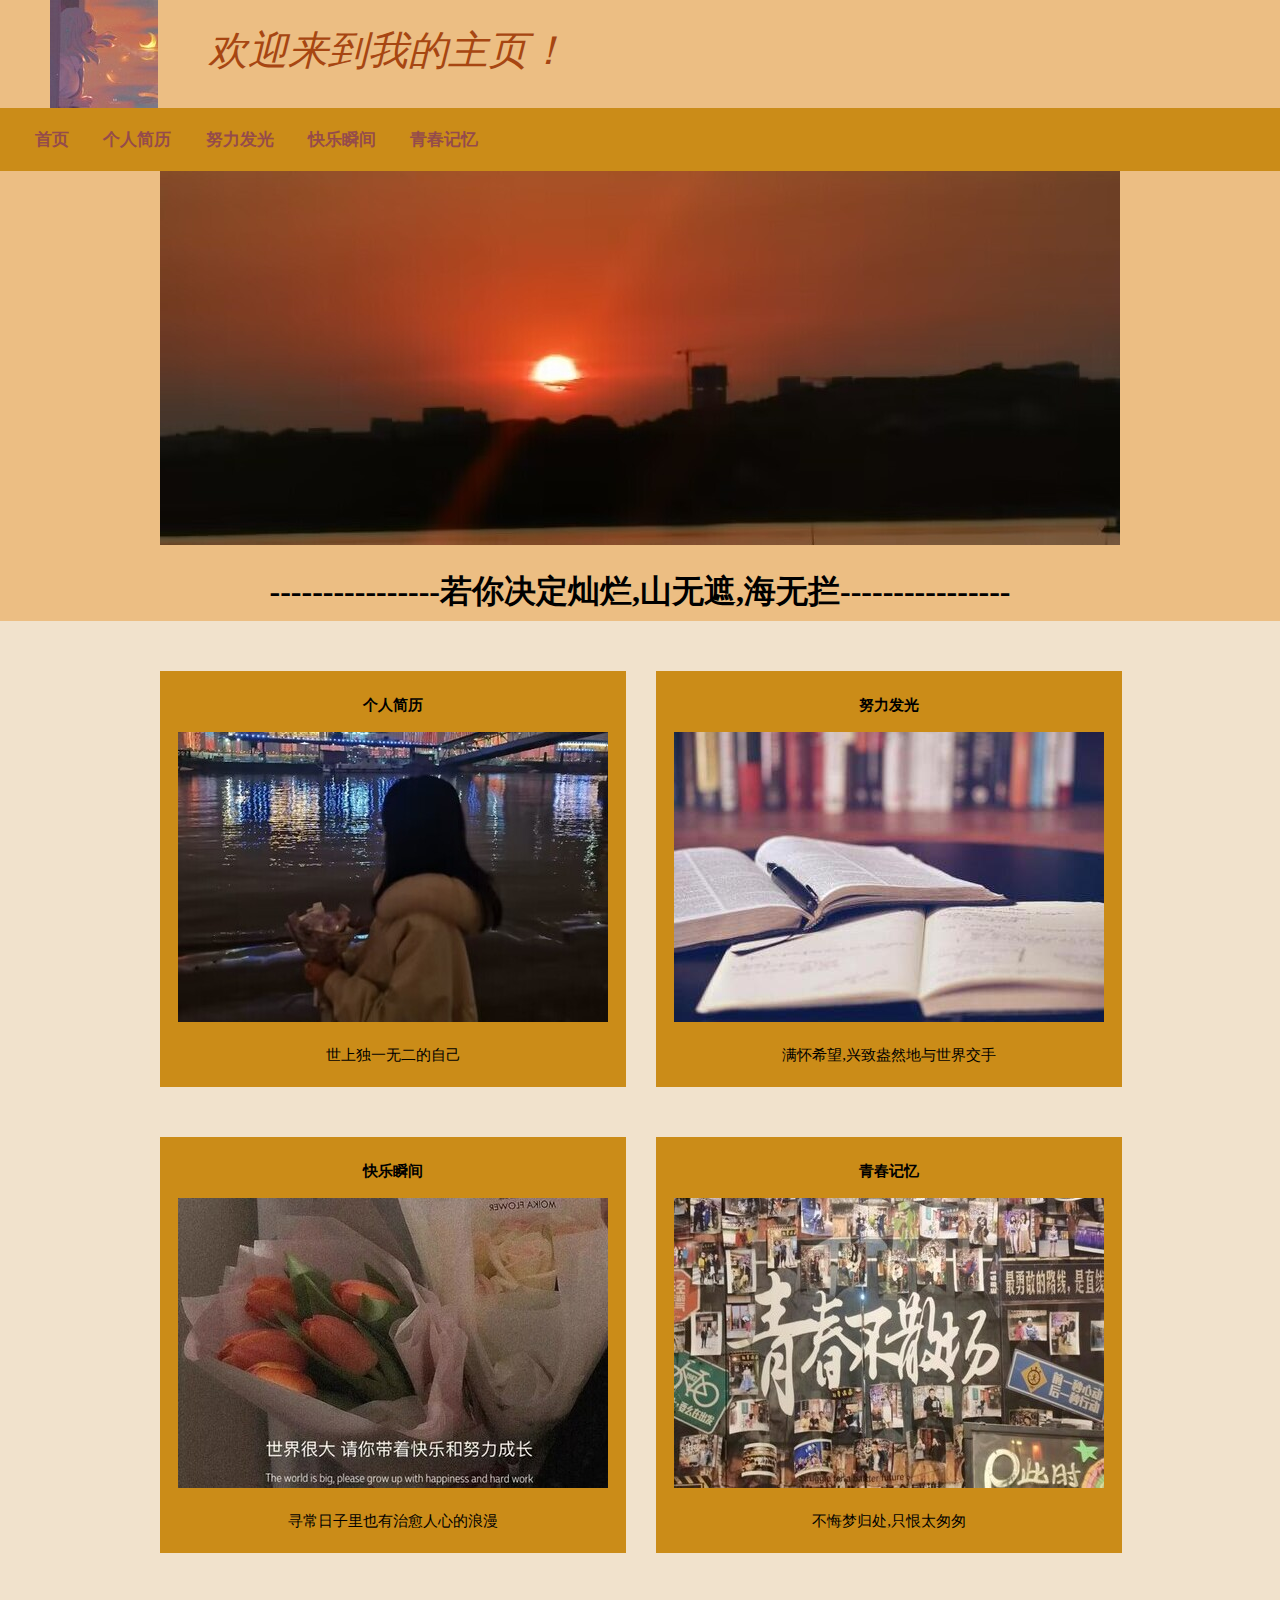
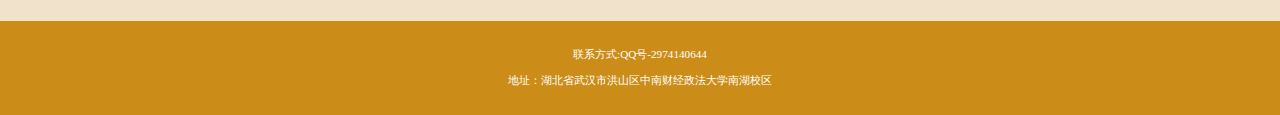
<file: index.html>
<!DOCTYPE html>
<html lang="en">
<head>
    <meta charset="UTF-8">
    <meta http-equiv="X-UA-Compatible" content="IE=edge">
    <meta name="viewport" content="width=device-width, initial-scale=1.0">
    <title>首页</title>
    <link rel="stylesheet" href="./css/index.css">
</head>

<body>
    <!-- header页眉区 -->
    <header class="top">
        <!-- headerion类为页眉区的图片类 -->
        <div class="headerion">
            <img src="./images/headerion.jpg" alt="页眉区图片">
        </div>    
        <span>欢迎来到我的主页！</span>  
    </header>
    <!-- end of header -->

    <!-- nav导航区，选用列表装入,五个列表项 -->
    <nav>
        <ul>
            <li><a href="./index.html">首页</a></li>
            <li><a href="./html/introduce.html">个人简历</a></li>
            <li><a href="./html/shine.html">努力发光</a></li>
            <li><a href="./html/happy.html">快乐瞬间</a></li>
            <li><a href="./html/youth.html">青春记忆</a></li>
        </ul>
    </nav>
    <!-- end of nav -->

    <!-- 主体内容区,采用凝胶布局 -->
    <!-- 分为上下两个内容区，container_1和container_2 -->
    <!-- 1号内容区container_1 -->
    <div id="container_1">
        <div class="inner">
            <img src="./images/container_1.jpg" alt="1">
            <h1>----------------若你决定灿烂,山无遮,海无拦----------------</h1>
        </div>
    </div>
    <!-- end of container_1 -->
    <!-- 2号内容区container_2 -->
    <!-- container_2中分为四个部分 -->
    <div id="container_2">
        <!-- inner类用来放置内容，内容区宽度固定，居中 -->
        <div class="inner">  
            <div id="cont_2_1">
                <p style="font-weight: bold;">个人简历</p>
                <a href="./html/introduce.html" target="_blank">
                    <img src="./images/个人简介主页.jpg" alt="3">
                </a>
                <p>世上独一无二的自己</p>
            </div>
            <div id="cont_2_2">
                <p style="font-weight: bold;">努力发光</p>
                <a href="./html/shine.html" target="_blank">
                    <img src="./images/努力发光主页.jpg" alt="3">
                </a>
                <p>满怀希望,兴致盎然地与世界交手</p>
            </div>
            <div id="cont_2_3">
                <p style="font-weight: bold;">快乐瞬间</p>
                <a href="./html/happy.html" target="_blank">
                    <img src="./images/快乐瞬间主页.jpg" alt="3">
                </a>
                <p>寻常日子里也有治愈人心的浪漫</p>
            </div>
            <div id="cont_2_4">
                <p style="font-weight: bold;">青春记忆</p>
                    <a href="./html/youth.html" target="_blank">
                <img src="./images/青春记忆主页.jpg" alt="3">
                </a>
                <p>不悔梦归处,只恨太匆匆</p>
            </div>
        </div>
    </div>
    <!-- end of container_2 -->

    <!-- footer页脚区 -->
    <footer>
        <div class="inner">
            <p>联系方式:QQ号-2974140644</p>
            <p>地址：湖北省武汉市洪山区中南财经政法大学南湖校区</p>
        </div>
    </footer>
    <!-- end of footer -->
</body>
 
</html>
</file>
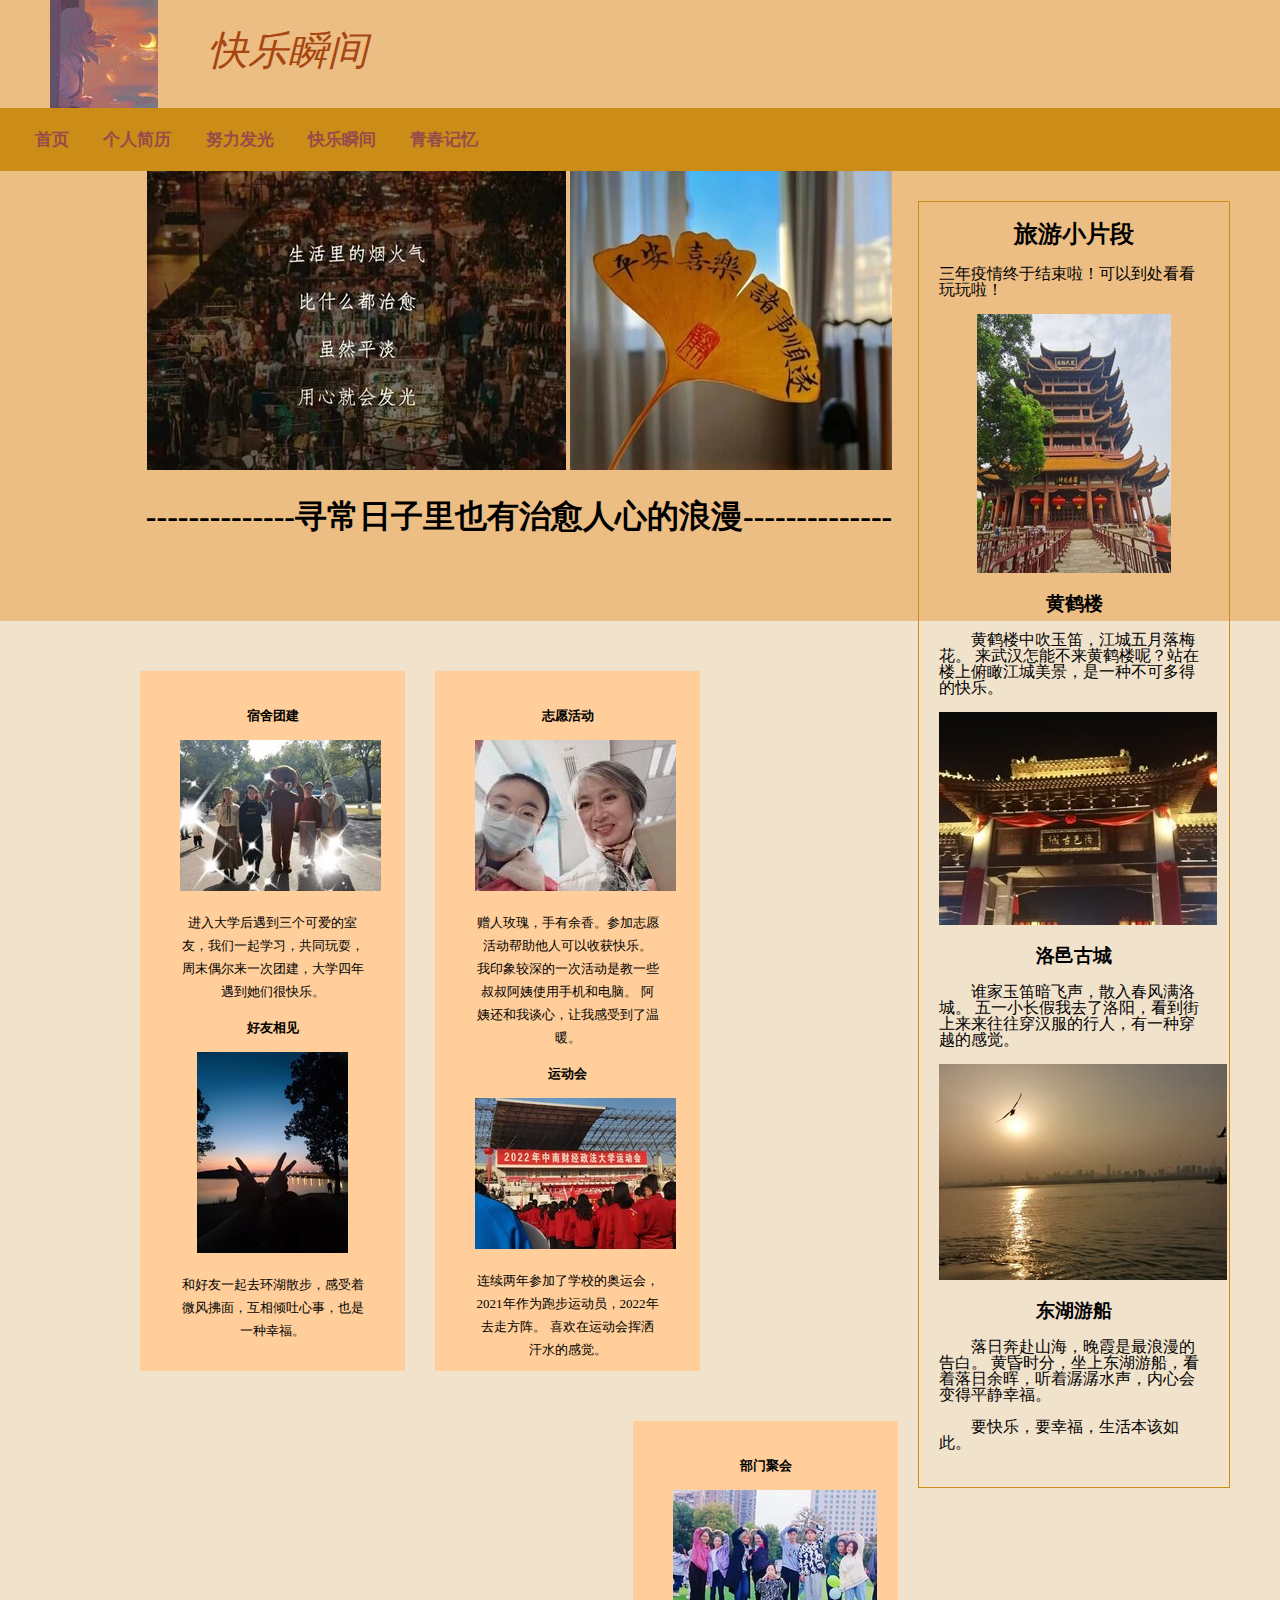
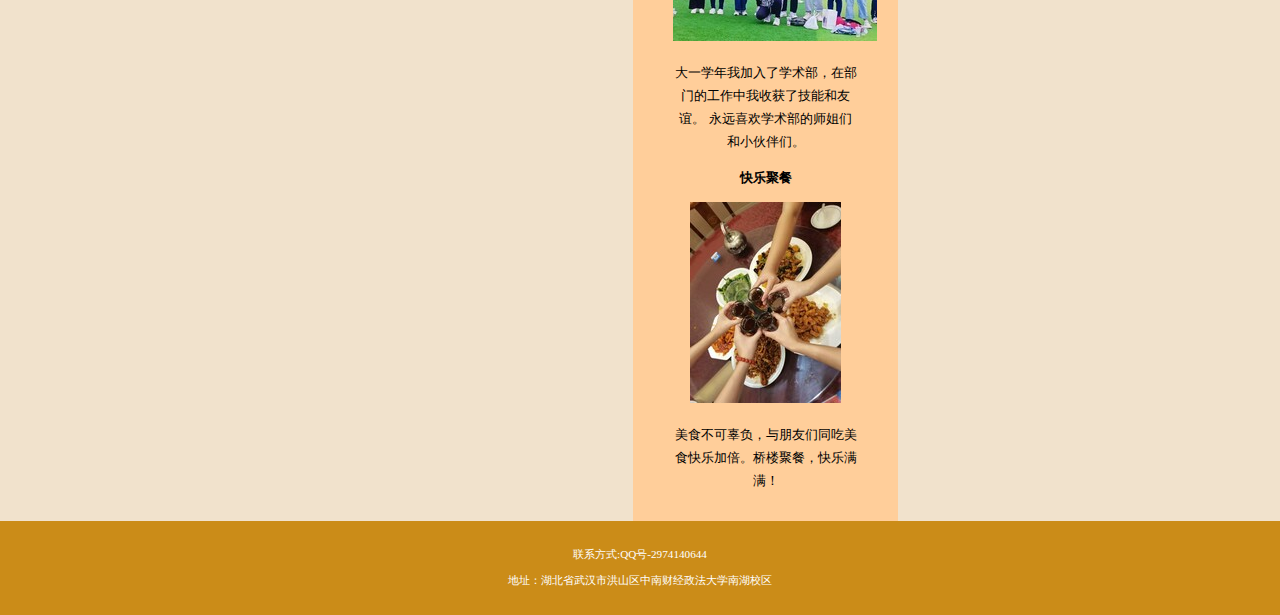
<file: html/happy.html>
<!DOCTYPE html>
<html lang="en">
<head>
    <meta charset="UTF-8">
    <meta http-equiv="X-UA-Compatible" content="IE=edge">
    <meta name="viewport" content="width=device-width, initial-scale=1.0">
    <title>快乐瞬间</title>
    <link rel="stylesheet" href="../css/happy.css">
</head>
<body>
    <!-- header页眉区 -->
    <header class="top">
        <!-- headerion类为页眉区的图片类 -->
        <div class="headerion">
            <img src="../images/headerion.jpg" alt="页眉区图片">
        </div>    
        <span>快乐瞬间</span>  
    </header>
    <!-- end of header -->

    <!-- nav导航区，选用列表装入,五个列表项 -->
    <nav>
        <ul>
            <li><a href="../index.html">首页</a></li>
            <li><a href="../html/introduce.html">个人简历</a></li>
            <li><a href="../html/shine.html">努力发光</a></li>
            <li><a href="../html/happy.html">快乐瞬间</a></li>
            <li><a href="../html/youth.html">青春记忆</a></li>
        </ul>
    </nav>
    <!-- end of nav -->

    <!-- 边栏区,采用浮动布局，该区浮动到页面的右侧，其他元素围绕它布局 -->
    <aside>
        <h2>旅游小片段</h2>
        <p>三年疫情终于结束啦！可以到处看看玩玩啦！</p>
        <p class="img">
            <img src="../images/黄鹤楼.jpg" alt="黄鹤楼">
        </p>
        <h3>黄鹤楼</h3>
        <p>
            &emsp;&emsp;黄鹤楼中吹玉笛，江城五月落梅花。
            来武汉怎能不来黄鹤楼呢？站在楼上俯瞰江城美景，是一种不可多得的快乐。
        </p>
        <p class="img">
            <img src="../images/洛邑古城.jpg" alt="洛邑古城">
        </p>
        <h3>洛邑古城</h3>
        <p>
            &emsp;&emsp;谁家玉笛暗飞声，散入春风满洛城。
            五一小长假我去了洛阳，看到街上来来往往穿汉服的行人，有一种穿越的感觉。
        </p>
        <p class="img">
            <img src="../images/东湖游船.jpg" alt="东湖游船">
        </p>
        <h3>东湖游船</h3>
        <p>
            &emsp;&emsp;落日奔赴山海，晚霞是最浪漫的告白。
            黄昏时分，坐上东湖游船，看着落日余晖，听着潺潺水声，内心会变得平静幸福。
        </p>
        <p>
            &emsp;&emsp;要快乐，要幸福，生活本该如此。
        </p>
    </aside>

    <!-- 1号内容区container_1-->
    <div id="container_1">
        <div class="inner">
            <img src="../images/快乐瞬间1.jpg">
            <img src="../images/快乐瞬间2.jpg">
            <h1>--------------寻常日子里也有治愈人心的浪漫--------------</h1>
        </div>
    </div>
    <!-- end of container_1 -->
    <!-- 2号内容区container_2-->
    <div id="container_2">
        <div class="inner">
            <div id="container_2_1">
                <p style="font-weight: bold; text-align: center">宿舍团建</p>
                <img src="../images/宿舍团建.jpg">
                <p>
                    进入大学后遇到三个可爱的室友，我们一起学习，共同玩耍，
                    周末偶尔来一次团建，大学四年遇到她们很快乐。
                </p>
                <p style="font-weight: bold; text-align: center">好友相见</p>
                <img src="../images/日落.jpg" >
                <p>
                    和好友一起去环湖散步，感受着微风拂面，互相倾吐心事，也是一种幸福。
                </p>
            </div>
            <div id="container_2_2">
                <p style="font-weight: bold; text-align: center">志愿活动</p>
                <img src="../images/志愿活动.jpg">
                <p>
                    赠人玫瑰，手有余香。参加志愿活动帮助他人可以收获快乐。
                    我印象较深的一次活动是教一些叔叔阿姨使用手机和电脑。
                    阿姨还和我谈心，让我感受到了温暖。
                </p>
                <p style="font-weight: bold; text-align: center">运动会</p>
                <img src="../images/运动会.jpg" >
                <p>
                    连续两年参加了学校的奥运会，2021年作为跑步运动员，2022年去走方阵。
                    喜欢在运动会挥洒汗水的感觉。
                </p>
            </div>
            <div id="container_2_3">
                <p style="font-weight: bold; text-align: center">部门聚会</p>
                <img src="../images/学术部.jpg">
                <p>
                   大一学年我加入了学术部，在部门的工作中我收获了技能和友谊。
                   永远喜欢学术部的师姐们和小伙伴们。
                </p>
                <p style="font-weight: bold; text-align: center">快乐聚餐</p>
                <img src="../images/快乐聚餐.jpg" >
                <p>
                   美食不可辜负，与朋友们同吃美食快乐加倍。桥楼聚餐，快乐满满！
                </p>
            </div>
        </div>
    </div>
    <!-- end of container_2 -->

    <!-- footer页脚区 -->
    <footer>
        <div class="inner">
            <p>联系方式:QQ号-2974140644</p>
            <p>地址：湖北省武汉市洪山区中南财经政法大学南湖校区</p>
        </div>
    </footer>
    <!-- end of footer -->
</body>
</html>
</file>
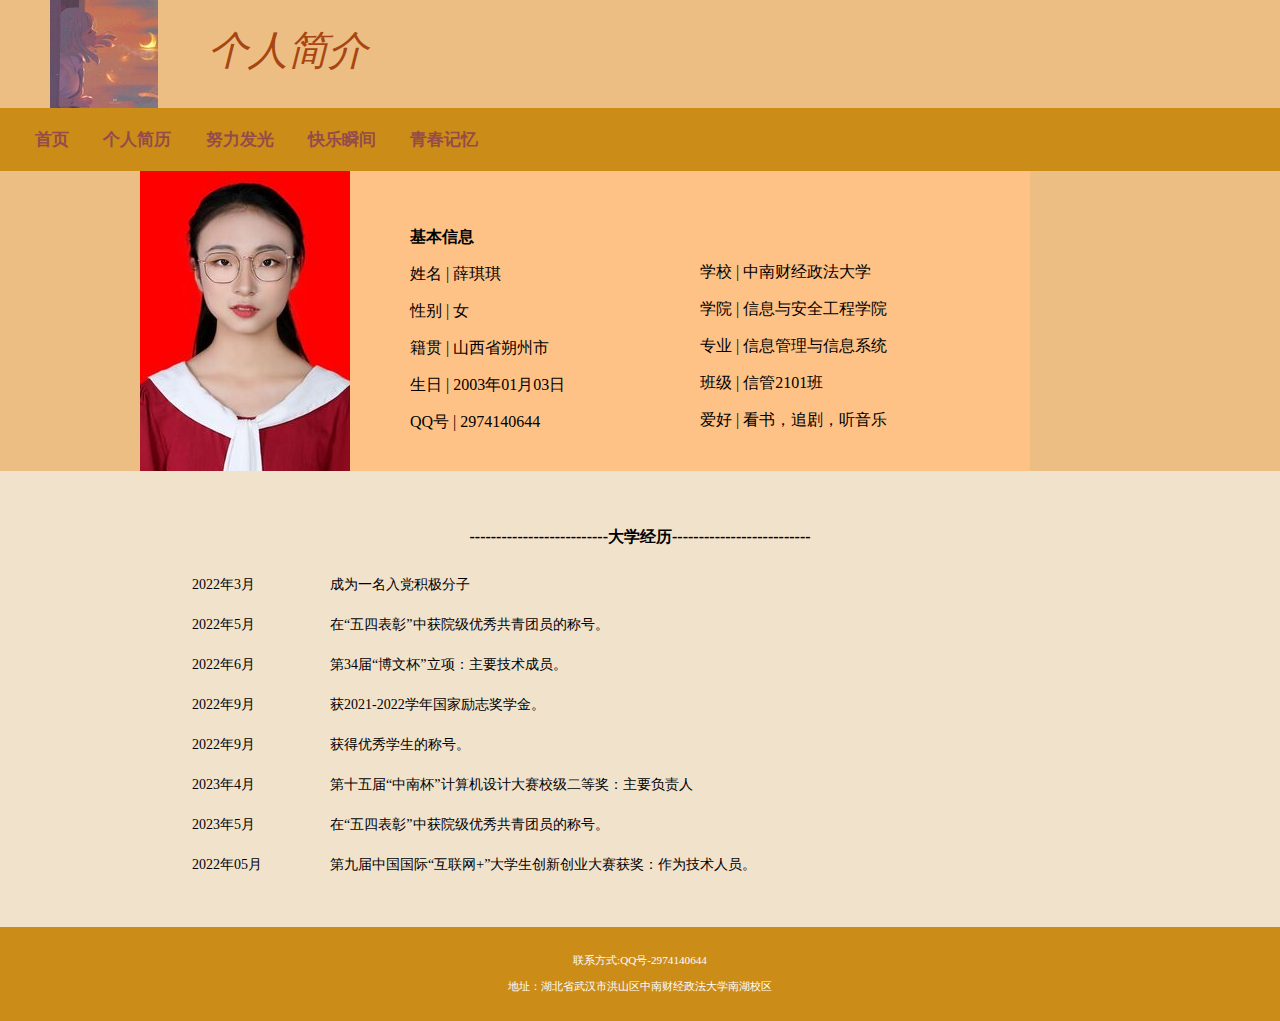
<file: html/introduce.html>
<!DOCTYPE html>
<html lang="en">
<head>
    <meta charset="UTF-8">
    <meta http-equiv="X-UA-Compatible" content="IE=edge">
    <meta name="viewport" content="width=device-width, initial-scale=1.0">
    <title>个人简介</title>
    <link rel="stylesheet" href="../css/introduce.css">
</head>
<body>
    <!-- header页眉区 -->
    <header class="top">
        <!-- headerion类为页眉区的图片类 -->
        <div class="headerion">
            <img src="../images/headerion.jpg" alt="页眉区图片">
        </div>    
        <span>个人简介</span>  
    </header>
    <!-- end of header -->

    <!-- nav导航区，选用列表装入,五个列表项 -->
    <nav>
        <ul>
            <li><a href="../index.html">首页</a></li>
            <li><a href="../html/introduce.html">个人简历</a></li>
            <li><a href="../html/shine.html">努力发光</a></li>
            <li><a href="../html/happy.html">快乐瞬间</a></li>
            <li><a href="../html/youth.html">青春记忆</a></li>
        </ul>
    </nav>
    <!-- end of nav -->
        
    <!-- 主体内容区,采用凝胶布局 -->
    <!-- 分为上下两个内容区，container_1和container_2 -->
    <!-- 1号内容区container_1-->
    <div id="container_1">
        <div class="inner">
            <div id="container_1_1">
                <img src="../images/证件照.jpg" alt="证件照">
            </div>
            <div id="container_1_2">
                <p style="font-weight: bold;">基本信息</p>
                <p>姓名 | 薛琪琪</p>
                <p>性别 | 女</p>
                <p>籍贯 | 山西省朔州市</p>
                <p>生日 | 2003年01月03日</p>
                <p>QQ号 | 2974140644</p>
            </div>
            <div id="container_1_3">
                <p>学校 | 中南财经政法大学</p>
                <p>学院 | 信息与安全工程学院</p>
                <p>专业 | 信息管理与信息系统</p>
                <p>班级 | 信管2101班</p>               
                <p>爱好 | 看书，追剧，听音乐</p>
            </div>
        </div>
    </div>
    <!-- end of container_1 -->
    <!-- 2号内容区container_2-->
    <div id="container_2">
        <div class="inner">
            <p style="font-weight: bold;text-align: center;">
               --------------------------大学经历--------------------------
            </p>
            <!-- 表格,tr元素定义表格行，td元素定义表格单元 -->
            <table>
                <tr>
                    <td width="90px">2022年3月</td>
                    <td width="860px">成为一名入党积极分子</td>
                </tr>
                <tr>
                    <td>2022年5月</td>
                    <td>在“五四表彰”中获院级优秀共青团员的称号。</td>
                </tr>
                <tr>
                    <td>2022年6月</td>
                    <td>第34届“博文杯”立项：主要技术成员。</td>
                </tr>
                <tr>
                    <td>2022年9月</td>
                    <td>获2021-2022学年国家励志奖学金。</td>
                </tr>
                <tr>
                    <td>2022年9月</td>
                    <td>获得优秀学生的称号。</td>
                </tr>
                <tr>
                    <td>2023年4月</td>
                    <td>第十五届“中南杯”计算机设计大赛校级二等奖：主要负责人</td>
                </tr>
                <tr>
                    <td>2023年5月</td>
                    <td>在“五四表彰”中获院级优秀共青团员的称号。</td>
                </tr>
                <tr>
                    <td>2022年05月</td>
                    <td>第九届中国国际“互联网+”大学生创新创业大赛获奖：作为技术人员。</td>
                </tr> 
            </table>
        </div>
    </div>
    <!-- end of container_2 -->
    <br>
    <br>
        
    <!-- footer页脚区 -->
    <footer>
        <div class="inner">
            <p>联系方式:QQ号-2974140644</p>
            <p>地址：湖北省武汉市洪山区中南财经政法大学南湖校区</p>
        </div>
    </footer>
    <!-- end of footer -->
</body>
</html>
</file>
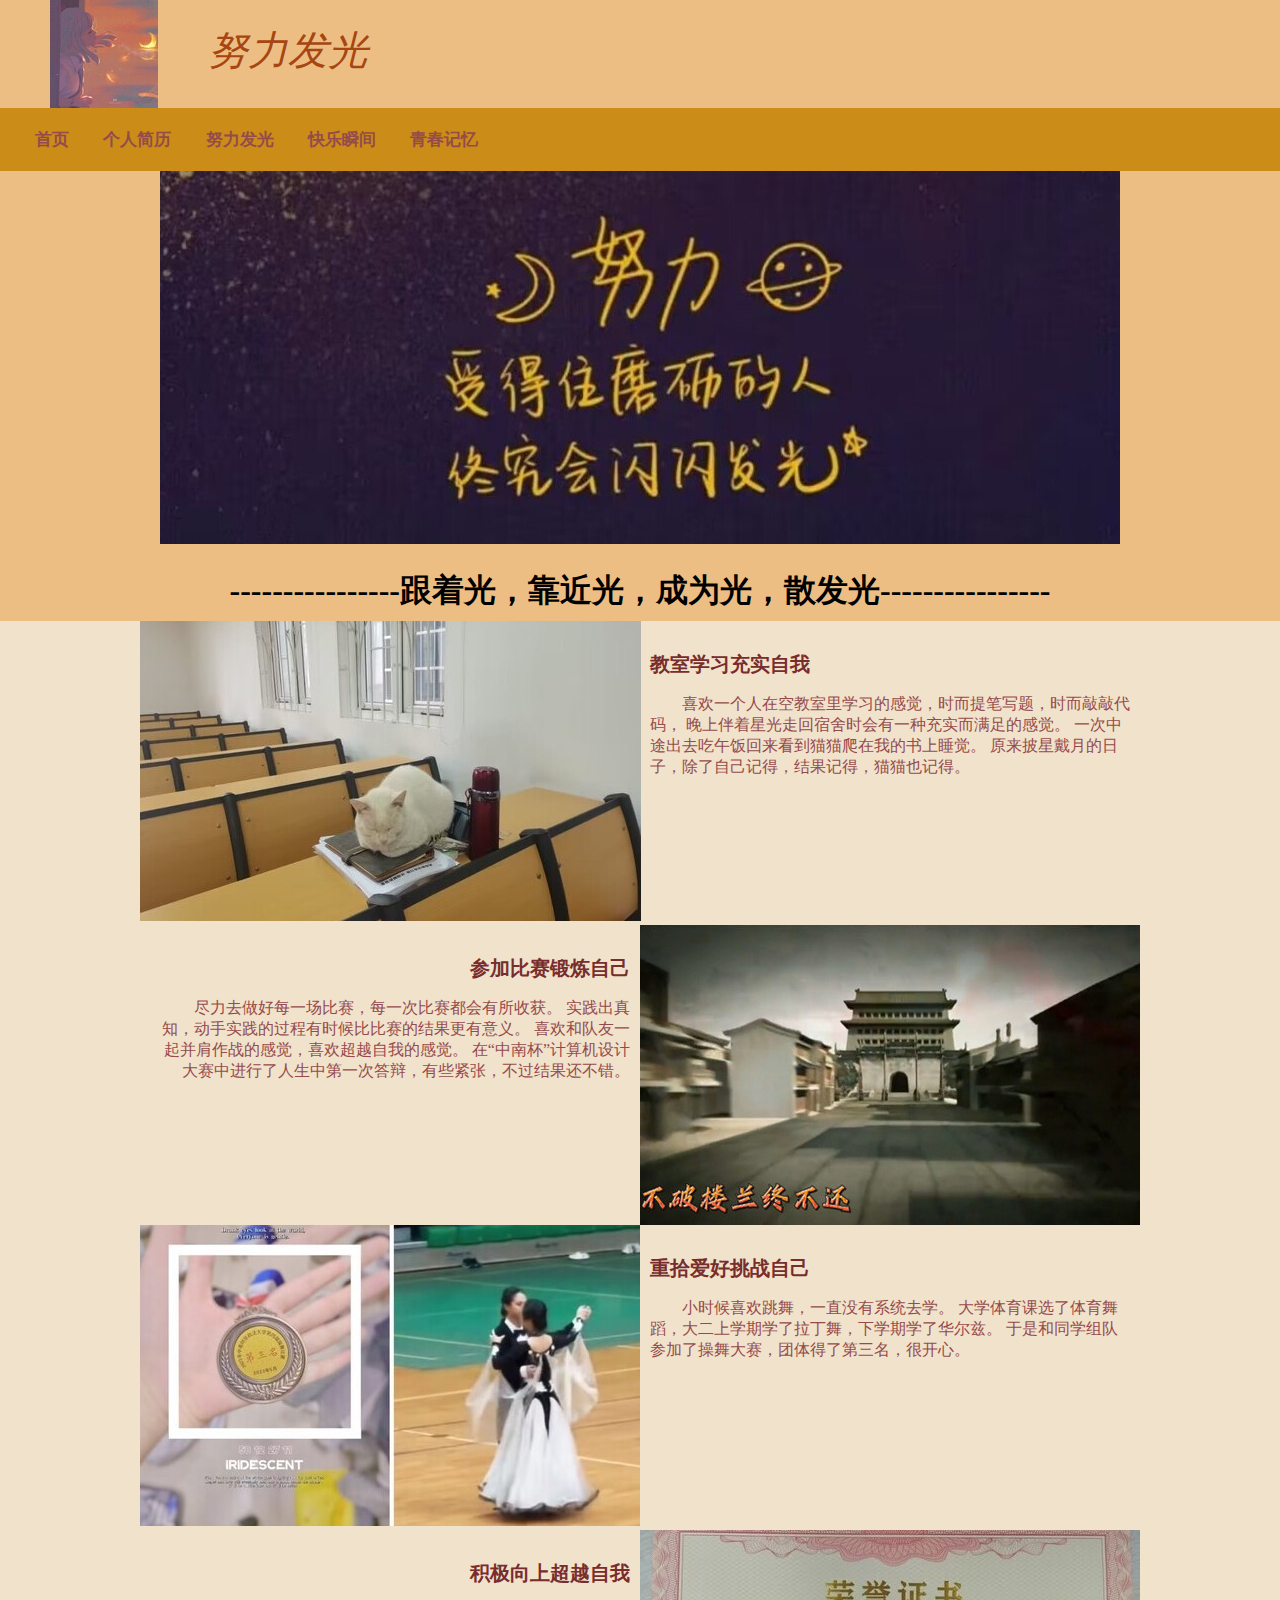
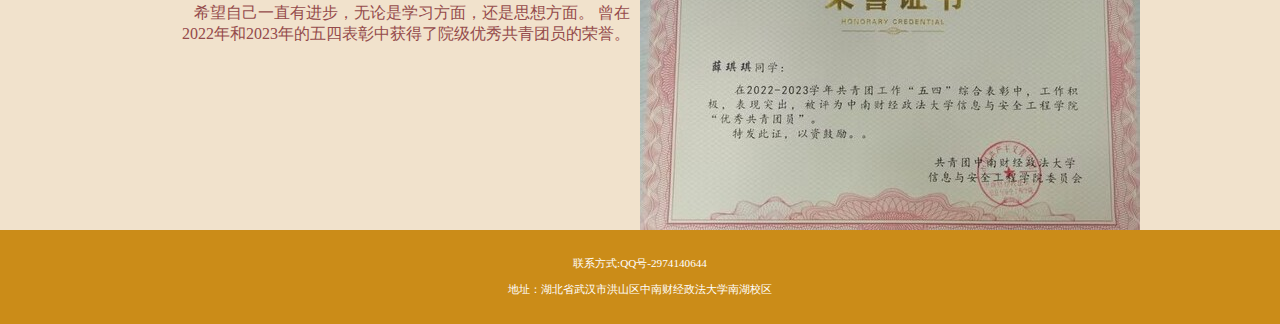
<file: html/shine.html>
<!DOCTYPE html>
<html lang="en">
<head>
    <meta charset="UTF-8">
    <meta http-equiv="X-UA-Compatible" content="IE=edge">
    <meta name="viewport" content="width=device-width, initial-scale=1.0">
    <title>努力发光</title>
    <link rel="stylesheet" href="../css/shine.css">
</head>
<body>
    <!-- header页眉区 -->
    <header class="top">
        <!-- headerion类为页眉区的图片类 -->
        <div class="headerion">
            <img src="../images/headerion.jpg" alt="页眉区图片">
        </div>    
        <span>努力发光</span>  
    </header>
    <!-- end of header -->

    <!-- nav导航区，选用列表装入,五个列表项 -->
    <nav>
        <ul>
            <li><a href="../index.html">首页</a></li>
            <li><a href="../html/introduce.html">个人简历</a></li>
            <li><a href="../html/shine.html">努力发光</a></li>
            <li><a href="../html/happy.html">快乐瞬间</a></li>
            <li><a href="../html/youth.html">青春记忆</a></li>
        </ul>
    </nav>
    <!-- end of nav -->

    <!-- 主体内容区,采用凝胶布局 -->
    <!-- 分为上下两个内容区，container_1和container_2 -->
    <!-- 1号内容区container_1-->
    <div id="container_1">
        <div class="inner">
            <img src="../images/努力发光container_1.jpg" alt="1">
            <h1>----------------跟着光，靠近光，成为光，散发光----------------</h1>
        </div>
    </div>
    <!-- end of container_1 -->

    <!-- 采用凝胶布局 -->
    <!-- 2号内容区container_2-->
    <div class="inner">
        <!-- 左内容区与右内容区交替放图片-->
        <div class="container_2">
            <!-- container_2_left为左边的类 -->
            <div class="container_2_left">
                <img src="../images/学习.jpg">
            </div>
            <!-- container_2_right为右边的类 -->            
            <div class="container_2_right">
                <!-- title_right和paragraph_right为右边是文字的类 -->  
                <span class="title_right">教室学习充实自我</span>
                <p class="paragraph_right">
                    &emsp;&emsp;喜欢一个人在空教室里学习的感觉，时而提笔写题，时而敲敲代码，
                    晚上伴着星光走回宿舍时会有一种充实而满足的感觉。
                    一次中途出去吃午饭回来看到猫猫爬在我的书上睡觉。
                    原来披星戴月的日子，除了自己记得，结果记得，猫猫也记得。
                </p>
            </div>
        </div>
        <div class="container_2">
            <div class="container_2_left">
                <!-- title_left和paragraph_left为左边是文字的类 -->  
                <span class="title_left">参加比赛锻炼自己</span>
                <p class="paragraph_left">
                    &emsp;&emsp;尽力去做好每一场比赛，每一次比赛都会有所收获。
                    实践出真知，动手实践的过程有时候比比赛的结果更有意义。
                    喜欢和队友一起并肩作战的感觉，喜欢超越自我的感觉。
                    在“中南杯”计算机设计大赛中进行了人生中第一次答辩，有些紧张，不过结果还不错。
                </p>
            </div>
            <div class="container_2_right">
                <img src="../images/作品.jpg">
            </div>
        </div>
        <div class="container_2">
            <div class="container_2_left">
                <img src="../images/操舞大赛.jpg">
            </div>
            <div class="container_2_right">
                <span class="title_right">重拾爱好挑战自己</span>
                <p class="paragraph_right">
                    &emsp;&emsp;小时候喜欢跳舞，一直没有系统去学。
                    大学体育课选了体育舞蹈，大二上学期学了拉丁舞，下学期学了华尔兹。
                    于是和同学组队参加了操舞大赛，团体得了第三名，很开心。
                </p>
            </div>
        </div>
        <div class="container_2">
            <div class="container_2_left">
                <span class="title_left">积极向上超越自我</span>
                <p class="paragraph_left">
                    &emsp;&emsp;希望自己一直有进步，无论是学习方面，还是思想方面。
                    曾在2022年和2023年的五四表彰中获得了院级优秀共青团员的荣誉。
                </p>
            </div>
            <div class="container_2_right">
                <img src="../images/奖状.jpg">        
            </div>
        </div>
    </div>
    <!-- end of container_2 -->

    <!-- 页脚区 -->
    <!-- footer页脚区 -->
    <footer>
        <div class="inner">
            <p>联系方式:QQ号-2974140644</p>
            <p>地址：湖北省武汉市洪山区中南财经政法大学南湖校区</p>
        </div>
    </footer>
    <!-- end of footer -->
</body>
</html>
</file>
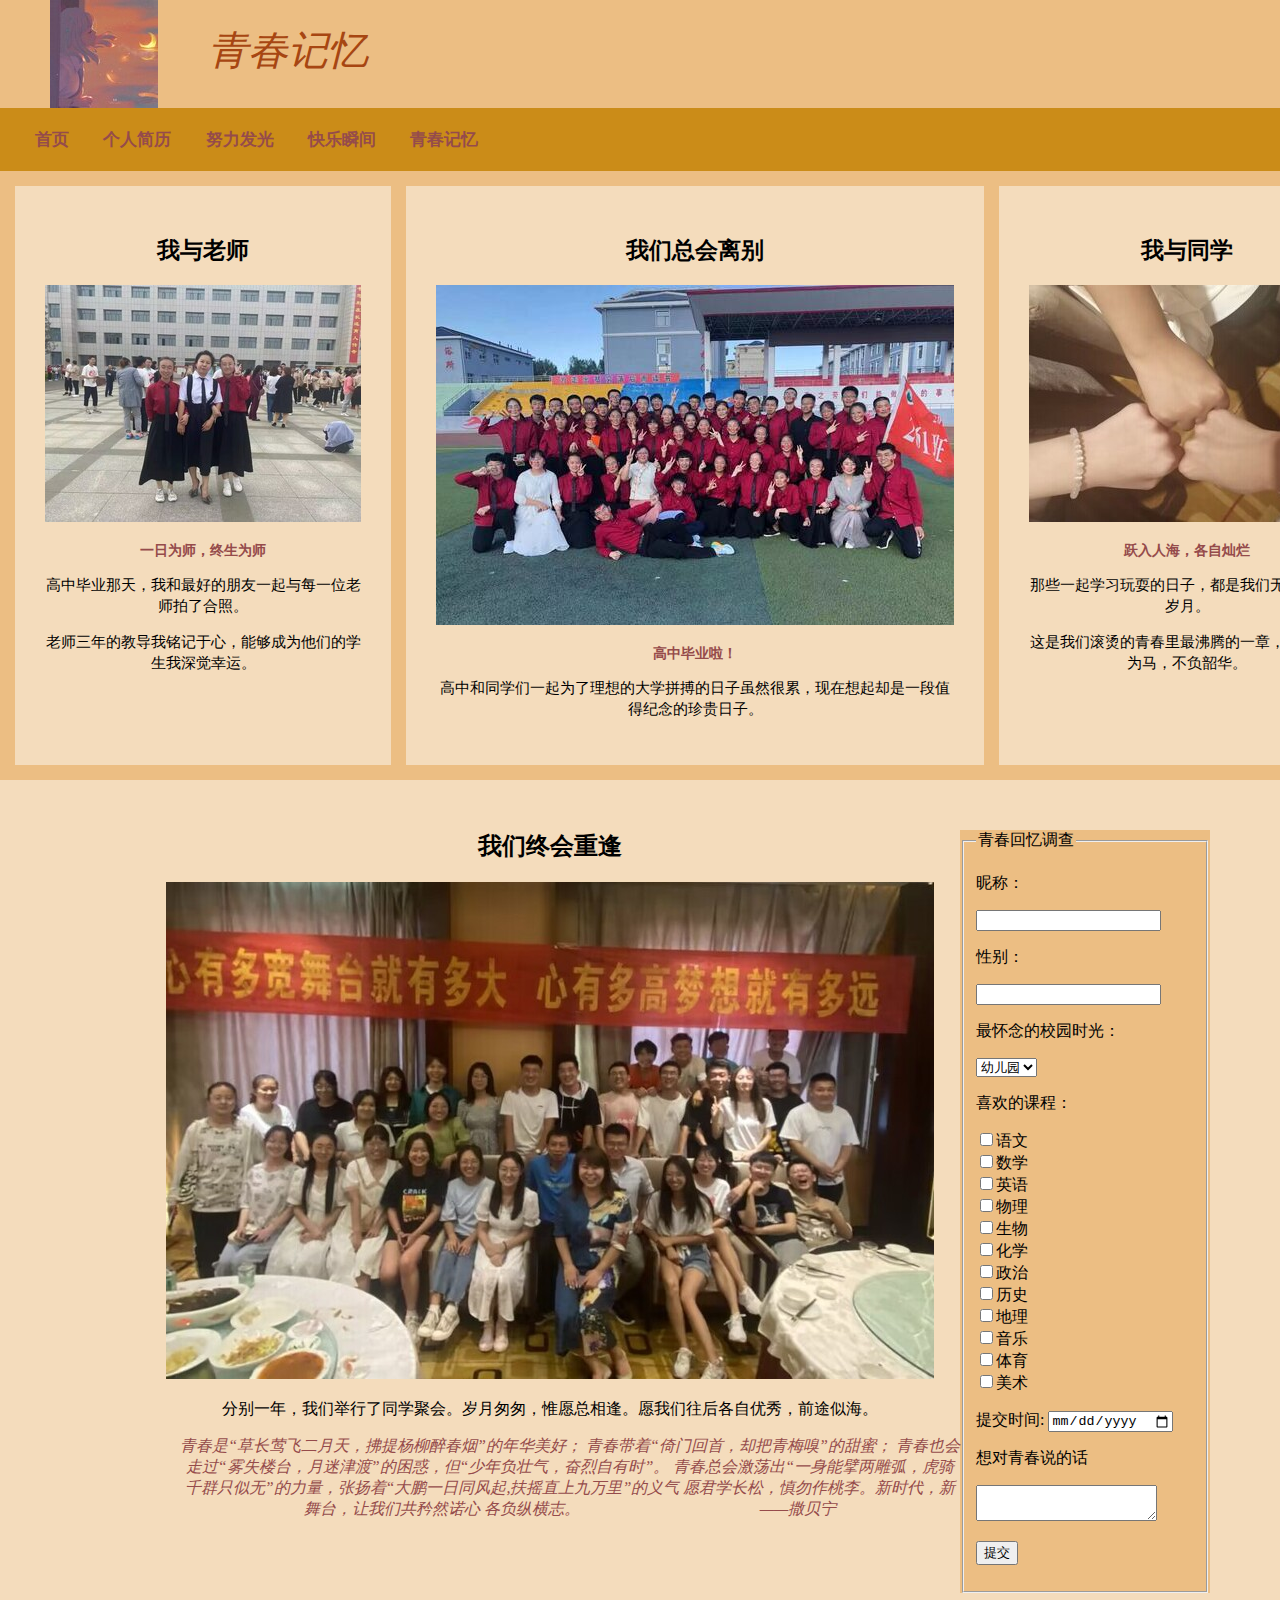
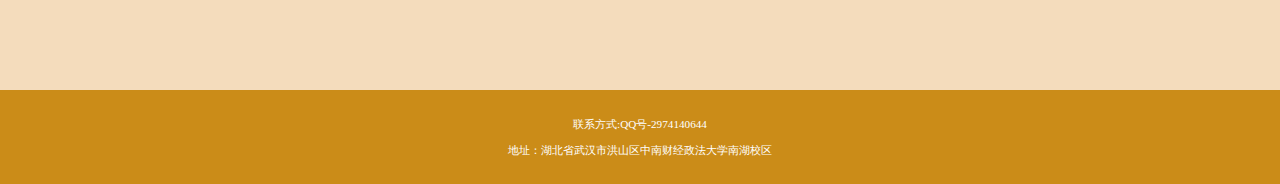
<file: html/youth.html>
<!DOCTYPE html>
<html lang="en">
<head>
    <meta charset="UTF-8">
    <meta http-equiv="X-UA-Compatible" content="IE=edge">
    <meta name="viewport" content="width=device-width, initial-scale=1.0">
    <title>青春记忆</title>
    <link rel="stylesheet" href="../css/youth.css">
</head>
<body>
    <!-- header页眉区 -->
    <header class="top">
        <!-- headerion类为页眉区的图片类 -->
        <div class="headerion">
            <img src="../images/headerion.jpg" alt="页眉区图片">
        </div>    
        <span>青春记忆</span>  
    </header>
    <!-- end of header -->

    <!-- nav导航区，选用列表装入,五个列表项 -->
    <nav>
        <ul>
            <li><a href="../index.html">首页</a></li>
            <li><a href="../html/introduce.html">个人简历</a></li>
            <li><a href="../html/shine.html">努力发光</a></li>
            <li><a href="../html/happy.html">快乐瞬间</a></li>
            <li><a href="../html/youth.html">青春记忆</a></li>
        </ul>
    </nav>
    <!-- end of nav -->

    <!-- 表格布局 -->
    <!-- 1号内容区tableContainer -->
    <div id="tableContainer">
        <div id="tableRow">
            <div id="part_1">
                <h2>我与老师</h2>
                <p>
                    <img src="../images/老师.jpg" alt="老师">
                </p>
                <h3>一日为师，终生为师</h3>
                <p>高中毕业那天，我和最好的朋友一起与每一位老师拍了合照。</p>
                <p>老师三年的教导我铭记于心，能够成为他们的学生我深觉幸运。</p>
            </div>
            <div id="part_2">
                <h2>我们总会离别</h2>
                <p>
                    <img src="../images/高中毕业照.jpg" alt="高中毕业照">
                </p> 
                <h3>高中毕业啦！</h3>
                <p>高中和同学们一起为了理想的大学拼搏的日子虽然很累，现在想起却是一段值得纪念的珍贵日子。</p>
            </div>
            <div id="part_3">
                <h2>我与同学</h2>
                <p>
                    <img src="../images/同学.jpg">
                <p>
                <h3>跃入人海，各自灿烂</h3>
                <p>那些一起学习玩耍的日子，都是我们无悔的青春岁月。</p>
                <p>这是我们滚烫的青春里最沸腾的一章，我们以梦为马，不负韶华。</p>
            </div>
        </div>
    </div>
    <!-- end of tableContainer -->
    
    <!-- 表单 -->
    <aside>
        <form action="" method="post">
            <fieldset>
                <legend>青春回忆调查</legend>
                <div class="tableRow">
                    <p>昵称：</p>
                    <p> <input type="text" name="昵称"  required> </p>
                </div>
                <div class="tableRow">
                    <p>性别：</p>
                    <p> <input type="text" name="性别"  required> </p>
                </div>
                <div class="tableRow">
                    <p>最怀念的校园时光：</p>
                    <p>
                        <select name="时光">
                            <option value="幼儿园">幼儿园</option>
                            <option value="小学">小学</option>
                            <option value="初中">初中</option>
                            <option value="高中">高中</option>
                            <option value="大学">大学</option>
                            <option value="其他">其他</option>
                            <option value="无">无</option>
                        </select>
                    </p>
                </div>
                <div class="tableRow">
                    <p>喜欢的课程：</p>
                    <p>
                        <input type="checkbox" name="课程">语文<br>
                        <input type="checkbox" name="课程">数学<br>
                        <input type="checkbox" name="课程">英语<br>
                        <input type="checkbox" name="课程">物理<br>
                        <input type="checkbox" name="课程">生物<br>
                        <input type="checkbox" name="课程">化学<br>
                        <input type="checkbox" name="课程">政治<br>
                        <input type="checkbox" name="课程">历史<br>
                        <input type="checkbox" name="课程">地理<br>
                        <input type="checkbox" name="课程">音乐<br>
                        <input type="checkbox" name="课程">体育<br>
                        <input type="checkbox" name="课程">美术<br>
                    </p>
                </div>
                <div class="tableRow">
                    <label for="date">提交时间:</label>
                    <input type="date" name="date">
                </div>
                <div class="tableRow">
                    <p>想对青春说的话</p>
                    <p>
                        <textarea name="想对青春说的话"></textarea>
                    </p>
                </div>
                <div class="tableRow">
                    <p><input type="submit" value="提交"> </p>
                </div>
            </fieldset>
        </form>
    </aside>

    <!-- 2号内容区container_1 -->
    <div id="container_1">
        <div class="inner">
            <h2>我们终会重逢</h2>
            <p>
            <img src="../images/重逢.jpg">
            </p>
            <p>
                分别一年，我们举行了同学聚会。岁月匆匆，惟愿总相逢。愿我们往后各自优秀，前途似海。
            </p>
            <blockquote>
                青春是“草长莺飞二月天，拂提杨柳醉春烟”的年华美好； 
                青春带着“倚门回首，却把青梅嗅”的甜蜜；
                青春也会走过“雾失楼台，月迷津渡”的困惑，但“少年负壮气，奋烈自有时”。
                青春总会激荡出“一身能擘两雕弧，虎骑千群只似无”的力量，张扬着“大鹏一日同风起,扶摇直上九万里”的义气
                愿君学长松，慎勿作桃李。新时代，新舞台，让我们共矜然诺心 各负纵横志。
                &emsp;&emsp;&emsp;&emsp;&emsp;&emsp;&emsp;&emsp;&emsp;&emsp;&emsp;——撒贝宁
            </blockquote>
        </div>
    </div>
    <!-- end of container_1 -->

    <!-- footer页脚区 -->
    <footer>
        <div class="inner">
            <p>联系方式:QQ号-2974140644</p>
            <p>地址：湖北省武汉市洪山区中南财经政法大学南湖校区</p>
        </div>
    </footer>
    <!-- end of footer -->
</body>
</html>
</file>
<file: css/index.css>
/* 为主体内容增加样式 */
body {
    background-color: rgba(227, 198, 154, 0.5);
    margin: 0;
    font-size: 100%;
}

/* 为页眉区增加样式 */
header.top {
    background-color: rgb(236, 190, 131);
    height: 108px;
    margin-left: auto;
    margin-right: auto;
    font-family: 'Segoe UI', Tahoma, Geneva, Verdana, sans-serif;
}  

header.top div.headerion {
    display: inline;
    float: left;
    height: 100%;
    margin-left: 50px;
} 

header.top span {
    display: inline;
    color: rgb(167, 70, 18);  
    font-size: 40px;
    margin: 20px 10px 20px 50px;
    line-height: 100px;
    font-style: italic;
    /* 字体设置为斜体 */
}

/* 为导航区指定样式 */
nav {
    background-color: #cb8c18;
    font-size: 17px;
}

nav ul {
	margin: 0px;
	list-style-type: none;
	padding: 20px 20px 20px 20px;
}

nav ul li {
	display: inline;
	padding: 15px 15px 20px 15px;
}

nav ul li a:link, nav ul li a:visited {
	color: #954b4b;
	border-bottom: none;
	font-weight: bold;
    text-decoration: none;
    /* 去掉超链接的下划线 */
}

/* 为内容区增加样式*/
/* 凝胶布局 */
div.inner {
    width: 1000px;
    margin-left: auto;
    margin-right: auto;
    text-align: center;
    /* 页面对齐方式：居中 */
} 

div#container_1 {
    height: 450px;
    background-color:rgb(236, 190, 131);
}

div#container_2 {
    height: 1000px;
}

div#container_2 div.inner div#cont_2_1 {
    text-align: center;
    width: 450px;
    height: 400px;
    float: left;
    background-color: #cb8c18;
    margin-top: 50px;
    padding: 8px;
    line-height: 23px;
    font-size: 15px;
    overflow: hidden;
    margin-left: 20px; 
}

div#container_2 div.inner div#cont_2_2 {
    text-align: center;
    width: 450px;
    height: 400px;
    float: left;
    background-color: #cb8c18;
    margin-top: 50px;
    margin-left: 30px;
    padding: 8px;
    line-height: 23px;
    font-size: 15px;
}

div#container_2 div.inner div#cont_2_3 {
    text-align: center;
    width: 450px;
    height: 400px;
    float: left;
    background-color:  #cb8c18;
    padding: 8px;
    line-height: 23px;
    font-size: 15px;
    margin-top: 50px;
    margin-left: 20px; 

}

div#container_2 div.inner div#cont_2_4 {
    text-align: center;
    width: 450px;
    height: 400px;
    float: left;
    background-color: #cb8c18;
    padding: 8px;
    line-height: 23px;
    font-size: 15px;
    margin-top: 50px;
    margin-left: 30px;

}

footer {
    background-color: #cb8c18;
    color: #fff;
    text-align: center;
    padding: 15px;
    font-size: 70%;
}
</file>
<file: css/happy.css>
/* 为主体内容增加样式 */
body {
    background-color: rgba(227, 198, 154, 0.5);
    margin: 0;
    font-size: 100%;
}

/* 为页眉区增加样式 */
header.top {
    background-color: rgb(236, 190, 131);
    height: 108px;
    margin-left: auto;
    margin-right: auto;
    font-family: 'Segoe UI', Tahoma, Geneva, Verdana, sans-serif;
}  

header.top div.headerion {
    display: inline;
    float: left;
    height: 100%;
    margin-left: 50px;
} 

header.top span {
    display: inline;
    color: rgb(167, 70, 18);  
    font-size: 40px;
    margin: 20px 10px 20px 50px;
    line-height: 100px;
    font-style: italic;
}

/* 为导航区指定样式 */
nav {
    background-color: #cb8c18;
    font-size: 17px;
}

nav ul {
	margin: 0px;
	list-style-type: none;
	padding: 20px 20px 20px 20px;
}

nav ul li {
	display: inline;
	padding: 15px 15px 20px 15px;
}

nav ul li a:link, nav ul li a:visited {
	color: #954b4b;
	border-bottom: none;
	font-weight: bold;
    text-decoration: none;
    /* 去掉超链接的下划线 */
}

/* 为内容区增加样式 */
div.inner {
    width: 1000px;
    margin-left: auto;
    margin-right: auto;
    text-align: center;
} 

div#container_1 {
    height: 450px;
    background-color:rgb(236, 190, 131);
} 

div#container_2 {
    height: 600px;
    text-align: center;
}

div#container_2 div.inner div#container_2_1 {
    width: 18.5%;
    height: 660px;
    float: left;
    background-color: rgb(255, 206, 154);
    margin-top: 50px;
    padding: 20px 40px;
    line-height: 23px;
    /* 行高设置 */
    font-size: small;
    /* 字体大小设置 */
    margin-right: 1%;
}

div#container_2 div.inner div#container_2_2 {
    width: 18.5%;
    height: 660px;
    float: left;
    background-color: rgb(255, 206, 154);
    margin-top: 50px;
    margin-left: 2%;
    padding: 20px 40px;
    line-height: 23px;
    font-size: small;
}

div#container_2 div.inner div#container_2_3 {
    width: 18.5%;
    height: 660px;
    float: right;
    background-color: rgb(255, 206, 154);
    padding: 20px 40px;
    line-height: 23px;
    font-size: small;
    margin-top: 50px;
    margin-left: 1%;
}

/* 边栏区，浮动布局 */
aside {
    border: thin solid #cb8c18;
    width: 270px;
    padding: 0px 20px 20px 20px;
    margin: 30px 50px 30px 20px;
    text-align: left;
    line-height: 1;
    float: right;
}

.img {
    text-align: center;
}

h2,h3 {
    text-align: center;
}
  
footer {
    background-color: #cb8c18;
    color: #fff;
    text-align: center;
    padding: 15px;
    font-size: 70%;
    clear: right;
}
</file>
<file: css/introduce.css>
/* 为主体内容增加样式 */
body {
    background-color: rgba(227, 198, 154, 0.5);
    margin: 0;
    font-size: 100%;
}

/* 为页眉区增加样式 */
header.top {
    background-color: rgb(236, 190, 131);
    height: 108px;
    margin-left: auto;
    margin-right: auto;
    font-family: 'Segoe UI', Tahoma, Geneva, Verdana, sans-serif;
}  

header.top div.headerion {
    display: inline;
    float: left;
    height: 100%;
    margin-left: 50px;
} 

header.top span {
    display: inline;
    color: rgb(167, 70, 18);  
    font-size: 40px;
    margin: 20px 10px 20px 50px;
    line-height: 100px;
    font-style: italic;
    /* 字体设置为斜体 */
}

/* 为导航区指定样式 */
nav {
    background-color: #cb8c18;
    font-size: 17px;
}

nav ul {
	margin: 0px;
	list-style-type: none;
	padding: 20px 20px 20px 20px;
}

nav ul li {
	display: inline;
	padding: 15px 15px 20px 15px;
}

nav ul li a:link, nav ul li a:visited {
	color: #954b4b;
	border-bottom: none;
	font-weight: bold;
    text-decoration: none;
    /* 去掉超链接的下划线 */
}

/* 为内容区增加样式*/
/* 凝胶布局 */
div.inner {
    width: 1000px;
    margin-left: auto;
    margin-right: auto;
} 
div#container_1 {
    height: 300px;
    background-color:rgb(236, 190, 131);
}

div#container_1 div.inner div#container_1_1 {
    width: 210px;
    height: 300px;
    float: left;
}

div#container_1 div.inner div#container_1_2 {
    width: 230px;
    height: 220px;
    float: left;
    background-color: #ffc286; 
    padding:40px 60px;
}

div#container_1 div.inner div#container_1_3 {
    width: 330px;
    height: 150px;
    float: left;
    background-color: #ffc286; 
    padding: 75px 0;
}

div#container_2 {
    height: 340px;
    padding: 40px;
}

td{
    padding: 10px 0 10px 50px;
    font-size: 14px;
}

footer {
    background-color: #cb8c18;
    color: #fff;
    text-align: center;
    padding: 15px;
    font-size: 70%;
}
</file>
<file: css/shine.css>
/* 为主体内容增加样式 */
body {
    background-color: rgba(227, 198, 154, 0.5);
    margin: 0;
    font-size: 100%;
}

/* 为页眉区增加样式 */
header.top {
    background-color: rgb(236, 190, 131);
    height: 108px;
    margin-left: auto;
    margin-right: auto;
    font-family: 'Segoe UI', Tahoma, Geneva, Verdana, sans-serif;
}  

header.top div.headerion {
    display: inline;
    float: left;
    height: 100%;
    margin-left: 50px;
} 

header.top span {
    display: inline;
    color: rgb(167, 70, 18);  
    font-size: 40px;
    margin: 20px 10px 20px 50px;
    line-height: 100px;
    font-style: italic;
}

/* 为导航区指定样式 */
nav {
    background-color: #cb8c18;
    font-size: 17px;
}

nav ul {
	margin: 0px;
	list-style-type: none;
	padding: 20px 20px 20px 20px;
}

nav ul li {
	display: inline;
	padding: 15px 15px 20px 15px;
}

nav ul li a:link, nav ul li a:visited {
	color: #954b4b;
	border-bottom: none;
	font-weight: bold;
    text-decoration: none;
    /* 去掉超链接的下划线 */
}

/* 凝胶布局 */
/* 为内容区增加样式 */
div.inner {
    width: 1000px;
    margin-left: auto;
    margin-right: auto;
    text-align: center;
} 

div#container_1 {
    height: 450px;
    background-color:rgb(236, 190, 131);
}

div.container_2 {
    width: 100%;
    display: block;
}

div.container_2 div.container_2_left {
    height: 300px;
    width: 50%;
    display: inline-block;
}

div.container_2 div.container_2_left .title_left {
    font-size: 20px;
    font-weight: bold;
    text-align: right;
    /* 文本右对齐 */
    display: block;
    padding-left: 10px;
    padding-right: 10px;
    margin-bottom: 15px;
    margin-top: 30px;
    color: #782d2d;
}

div.container_2 div.container_2_left .paragraph_left {
    text-align: right;
    /* 文本右对齐 */
    color: #954b4b;
    padding-left: 20px;
    padding-right: 10px;
}

div.container_2 div.container_2_right {
    float: right;
    height: 250px;
    width: 50%;
}

div.container_2 div.container_2_right .title_right {
    font-size: 20px;
    font-weight: bold;
    text-align: left;
    /* 文本左对齐 */
    display: block;
    padding-left: 10px;
    padding-right: 10px;
    margin-bottom: 15px;
    margin-top: 30px;
    color: #782d2d;
}

div.container_2 div.container_2_right .paragraph_right {
    text-align: left;
    /* 文本左对齐 */
    color: #954b4b;
    padding-left: 10px;
    padding-right: 10px;
}

footer {
    background-color: #cb8c18;
    color: #fff;
    text-align: center;
    padding: 15px;
    font-size: 70%;
}
</file>
<file: css/youth.css>
/* 为主体内容增加样式 */
body {
    background-color: rgb(236, 190, 131);
    margin: 0;
    font-size: 100%;
}

/* 为页眉区增加样式 */
header.top {
    background-color: rgb(236, 190, 131);
    height: 108px;
    margin-left: auto;
    margin-right: auto;
    font-family: 'Segoe UI', Tahoma, Geneva, Verdana, sans-serif;
}  

header.top div.headerion {
    display: inline;
    float: left;
    height: 100%;
    margin-left: 50px;
} 

header.top span {
    display: inline;
    color: rgb(167, 70, 18);  
    font-size: 40px;
    margin: 20px 10px 20px 50px;
    line-height: 100px;
    font-style: italic;
}

/* 为导航区指定样式 */
nav {
    background-color: #cb8c18;
    font-size: 17px;
}

nav ul {
	margin: 0px;
	list-style-type: none;
	padding: 20px 20px 20px 20px;
}

nav ul li {
	display: inline;
	padding: 15px 15px 20px 15px;
}

nav ul li a:link, nav ul li a:visited {
	color: #954b4b;
	border-bottom: none;
	font-weight: bold;
    text-decoration: none;
    /* 去掉超链接的下划线 */
}

/* 为内容区增加样式 */
div.inner {
    width: 1000px;
    margin-left: auto;
    margin-right: auto;
    text-align: center;
} 

h2 {
    text-align: center;
}
h3 {
    font-size: 95%;
    color: #954b4b;
}

#part_1 {
    background: rgba(251, 249, 246, 0.5);
    font-size: 95%;
    padding: 30px;
    width: 30%;
    display: table-cell;
    /* 表格单元格,浏览器默认对齐方式为居中 */
    vertical-align: top;
    /* vertical-align垂直对齐 */
    text-align: center;
    /* text-align水平对齐 */
}

#part_2 {
    background: rgba(251, 249, 246, 0.5);
    font-size: 95%;
    padding: 30px;
    display: table-cell;
    /* 表格单元格,浏览器默认对齐方式为居中 */
    width: 40%;
    vertical-align: top;
    text-align: center;
}

#part_3 {
    background: rgba(251, 249, 246, 0.5);
    font-size: 95%;
    padding: 30px;
    display: table-cell;
   /* 表格单元格 */
    width: 30%;
    vertical-align: top;
    text-align: center;
}

/* 表格选择器 */
div#tableContainer {
    display: table;
    /* 表格布局 */
    border-spacing: 15px;
    /* 给边框之间留15px的空隙,与margin不会重叠 */
}

div#tableRow {
    display: table-row;
    /* 表格行 */
}

div#container_1 {
    height: 850px;
    background-color: rgba(251, 249, 246, 0.5);
    padding: 30px;
    text-align: center;
}

blockquote {
    color: #954b4b;
    font-style: italic;
    text-align: center;
    width: 80%;
}

/* 表单样式 */
aside{
    margin-top: 50px;
    margin-right: 70px;
    width: 250px;
    float: right;
    background-color: rgb(236, 190, 131);
}

footer {
    background-color: #cb8c18;
    color: #fff;
    text-align: center;
    padding: 15px;
    font-size: 70%;
}
</file>
